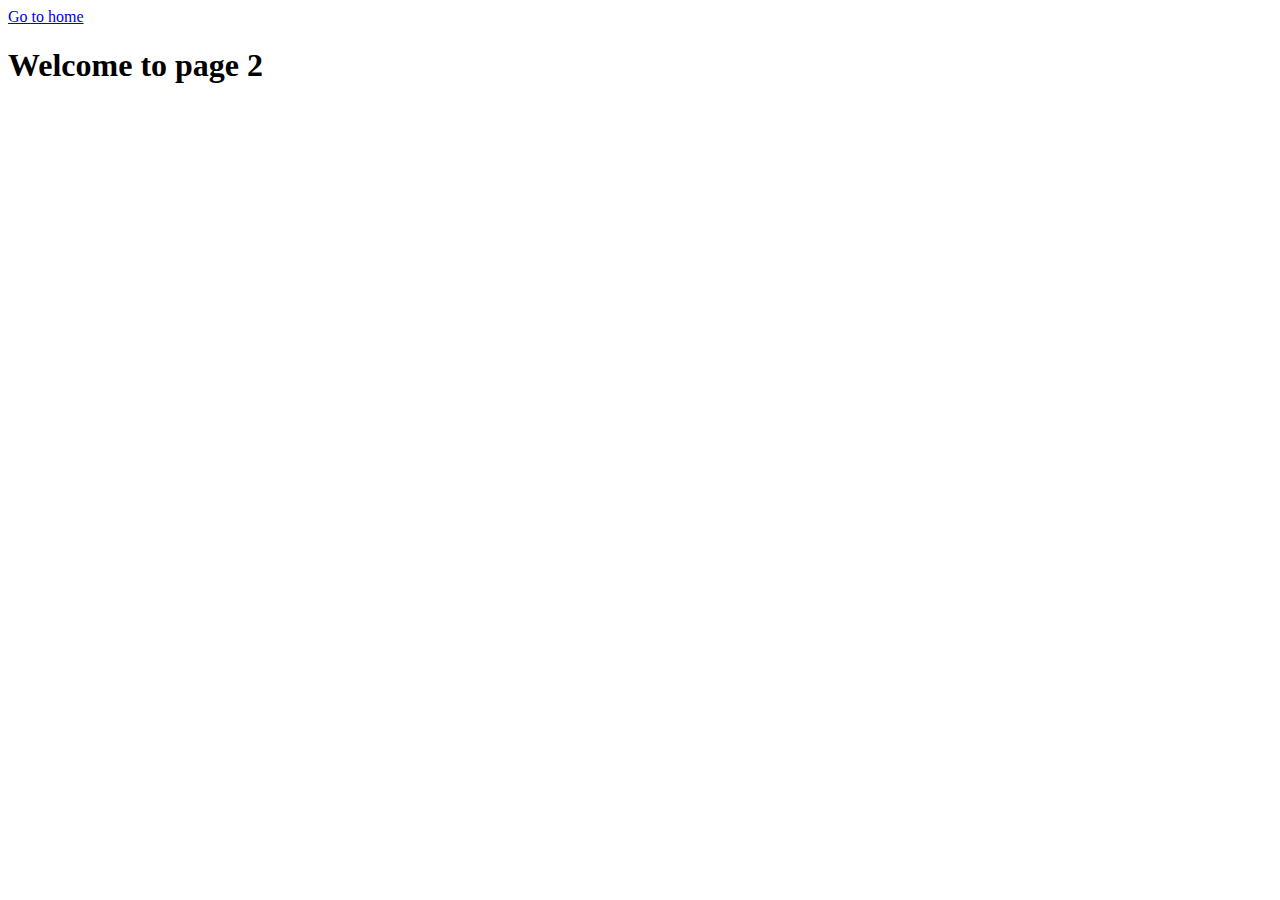
<file: page-2.html>
<!DOCTYPE html>
<html lang="en">
  <head>
    <meta charset="UTF-8" />
    <meta http-equiv="X-UA-Compatible" content="IE=edge" />
    <meta name="viewport" content="width=device-width, initial-scale=1.0" />
    <title>Page 2</title>
  </head>
  <body>
    <section>
      <a href="./index.html">Go to home</a>
      <h1>Welcome to page 2</h1>
    </section>
  </body>
</html>
</file>
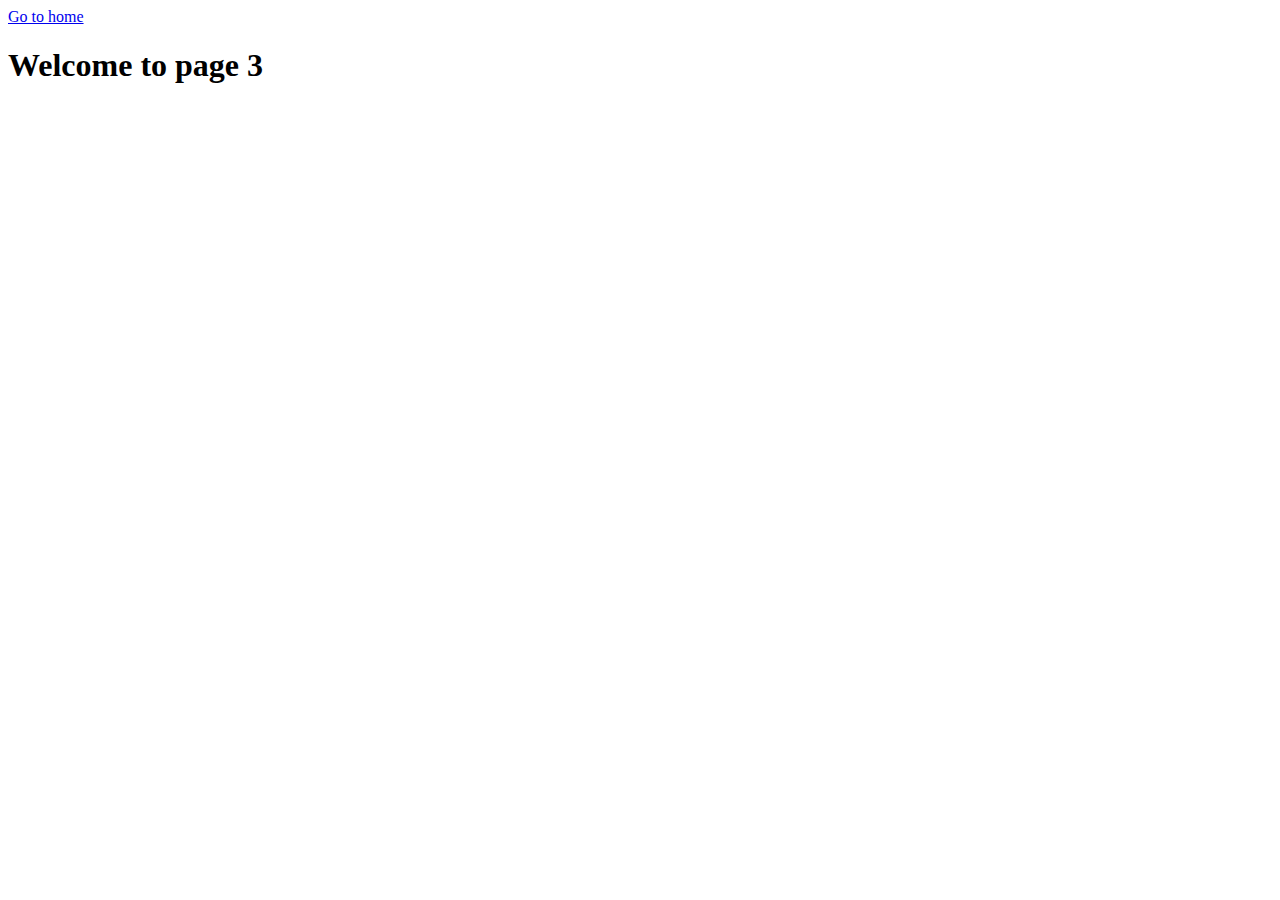
<file: page-3.html>
<!DOCTYPE html>
<html lang="en">
  <head>
    <meta charset="UTF-8" />
    <meta http-equiv="X-UA-Compatible" content="IE=edge" />
    <meta name="viewport" content="width=device-width, initial-scale=1.0" />
    <title>Page 3</title>
  </head>
  <body>
    <section>
      <a href="./index.html">Go to home</a>
      <h1>Welcome to page 3</h1>
    </section>
  </body>
</html>
</file>
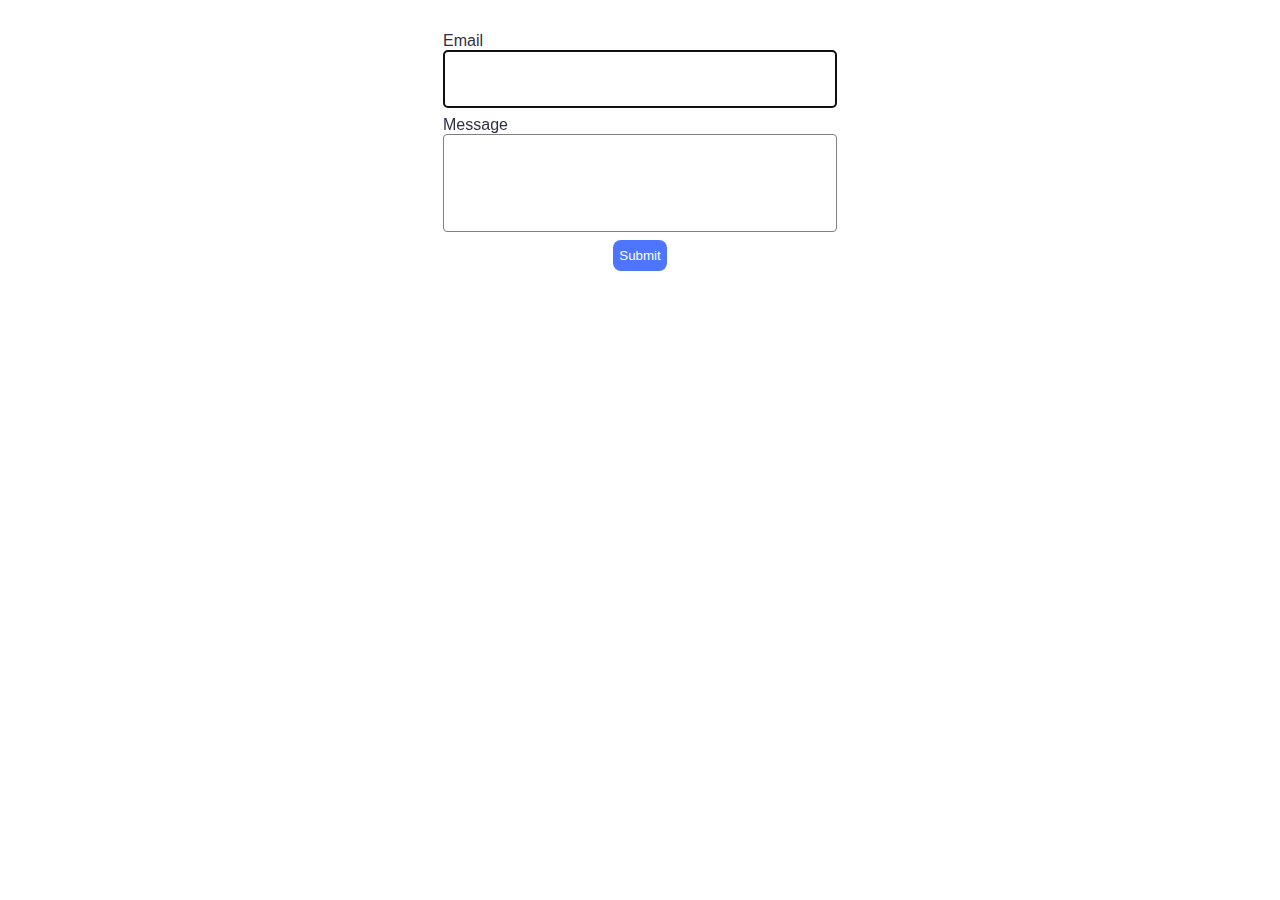
<file: src/2-form.html>
<!DOCTYPE html>
<html lang="en">
  <head>
    <meta charset="UTF-8" />
    <meta http-equiv="X-UA-Compatible" content="IE=edge" />
    <meta name="viewport" content="width=device-width, initial-scale=1.0" />
    <title>2-form</title>
    <link rel="stylesheet" href="./css/2-form.css" />
  </head>
  <body>
    <form class="feedback-form" autocomplete="off">
      <label>
        Email
        <input type="email" name="email" autofocus />
      </label>
      <label>
        Message
        <textarea name="message" rows="8"></textarea>
      </label>
      <button type="submit">Submit</button>
    </form>
    <script type="module" src="./js/2-form.js"></script>
  </body>
</html>
</file>
<file: src/css/2-form.css>
.feedback-form {
    display: flex;
    justify-content: center;
    align-items: center;
    flex-direction: column;
    padding: 24px;
    background: #fff;
    border-radius: 8px;
    font-family: 'Montserrat', sans-serif;
}

.feedback-form label {
    display: flex;
    flex-direction: column;
    color: #2E2F42;
}

.feedback-form input {
    text-align: start;
    width: 360px;
    height: 40px;
    border-radius: 4px;
    border: 1px solid #808080;
    margin-bottom: 8px;
    padding: 8px 16px;
}

.feedback-form textarea {
    text-align: start;
    width: 360px;
    height: 80px;
    resize: none;
    border-radius: 4px;
    border: 1px solid #808080;
    margin-bottom: 8px;
    padding: 8px 16px;
}



.feedback-form input:hover,
textarea:hover {
    border: 1px solid #000;
}


.feedback-form button {
    width: 54px;
    display: flex;
    padding: 8px 16px;
    justify-content: center;
    align-items: center;
    border: none;
    border-radius: 8px;
    background: #4E75FF;
    color: #fff;
}

.feedback-form button:hover {
    background: #6C8CFF;
}
</file>
